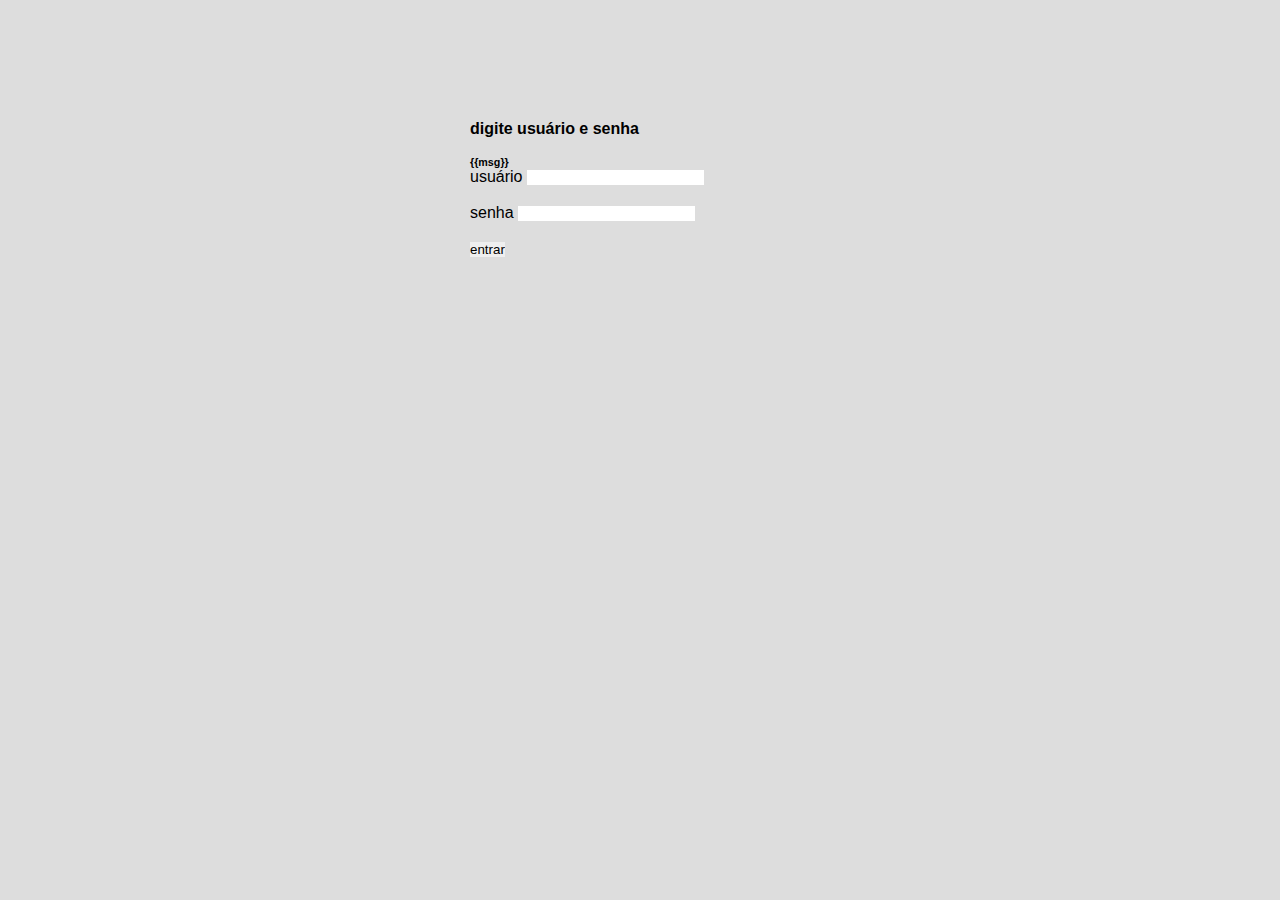
<file: templates/login.html>
<!DOCTYPE html>
<html>
    <head lang="pt-br">
        <meta charset="utf-8">
        <meta http-equiv="X UA-compatible" content="IE-edge">
        <meta nome="viewport" content="width=device-width, initial-scale=1.0">
        <title>login</title>
        
      <link rel="stylesheet" href="/static/style.css">
      <link href="https://cdn.jsdelivr.net/npm/bootstrap@5.1.3/dist/css/bootstrap.min.css" rel="stylesheet" integrity="sha384-1BmE4kWBq78iYhFldvKuhfTAU6auU8tT94WrHftjDbrCEXSU1oBoqyl2QvZ6jIW3" crossorigin="anonymous">

    </head>
    <body class="body">
      <div class="login">
        <h4>digite usuário e senha</h4>
        <br>
      <h6>{{msg}}</h6>
        <form action="login" method="post">
          <label>usuário</label>
          <input type="text" name="usuario">
          <br><br>
          <label>senha</label>
          <input type="password" name="senha">
          <br><br>
          <input type="submit" class="btn btn-success" value="entrar">
        </form>
    </div>
    </body>
</file>
<file: static/style.css>
*{
    margin: 0;
    padding: 0;
}

.body{
    background-color: rgb(221, 221, 221);
    font-family:"Segoe UI",Roboto,"Helvetica Neue",Arial,"Noto Sans","Liberation Sans",sans-serif,"Apple Color Emoji";
    padding-left: none;
    padding-top: 20px;
}


.sair{
    margin-left: 6px;
    display: inline-block;
}
 
.pesquisa{
    display: inline-block;
    padding-left: 950px
}

.apesquisa {
    height: 30px;
    margin-top: none;
    width: 200px;
    box-shadow: 1px 1px 2px rgb(130, 130, 130);
}

.buttonPesquisa{
    background-color: aqua;
    width: 30px;
    height: 30px;
    box-shadow: 1px 1px 2px rgb(130, 130, 130);
}


input{
    border: none;
    outline: none;
}

.navBar {
    background-color: rgb(10, 1, 184);
    width: auto;
    margin: none;
    margin-top: 20px;
}


#menu{
    list-style: none;
}

#menu ul li{
    display: inline;
}

#menu ul li a{
    text-decoration: none;
    color:  rgb(255, 255, 255);
    display: inline-block;
    background-color: rgb(10, 1, 184);
    padding: 20px;
    transition: background .6s;
    border: none;
}

#menu ul li a:hover{
    background-color: rgb(0, 145, 242)
}

.add {
    padding-left: 0;
    padding-left: 1%;
}

.adda button{
    border: none;
}
#add {
    text-decoration: none;
    color:  rgb(255, 255, 255);
    display: inline-block;
    background-color: rgb(10, 1, 184);
    padding: 10px;
    transition: background .6s;
    border: none;
    font-family: "Segoe UI",Roboto,"Helvetica Neue",Arial,"Noto Sans","Liberation Sans",sans-serif,"Apple Color Emoji";
}

#add:hover{
    background-color: rgb(0, 145, 242)
}

.fundo{
    background-color: rgb(130, 222, 255);
    height: 450px;
    width: 340px;
    padding-top: 30px;
    padding-left: 10px;
    margin: auto;
    margin-top: 30px;
    box-shadow: 1px 1px 2px rgb(130, 130, 130);
}

.formulario input{
    box-shadow: 1px 1px 2px rgb(130, 130, 130);
}

.formulario select{
    border: none;
    outline: none;
    box-shadow: 1px 1px 2px rgb(130, 130, 130);
}

.button{
    background-color: rgb(10, 1, 184);
    color: white;
    padding: 2%;
}

.login{

    padding-top: 100px;
    width: 340px;
    margin: auto;
}

button a{
    text-decoration: none;
    color: white;
}

.cadastroCadastroUsuario{
    display: inline-block;
    padding-top: none;

}

.usuariosTable{
    width: 100px;
    display: inline-block;
    
}

.fundoVendas{
    background-color: rgb(130, 222, 255);

    width: 480px;
    padding-top: 20px;
    padding-left: 10px;
    margin: auto;
    box-shadow: 1px 1px 2px rgb(130, 130, 130);
}

.fundo2 input ::disabled{
    background-color:  white;
}

.altura{
    height: 570px;
}

.pesquisaPorPeriodo {
    display: inline-block;
}
.dataInicial{
    display: inline-block;
}
.dataFinal{
    display: inline-block;
}

.valorPorPeriodo {
    display: inline-block;
    padding-left: 10px;
}
</file>
